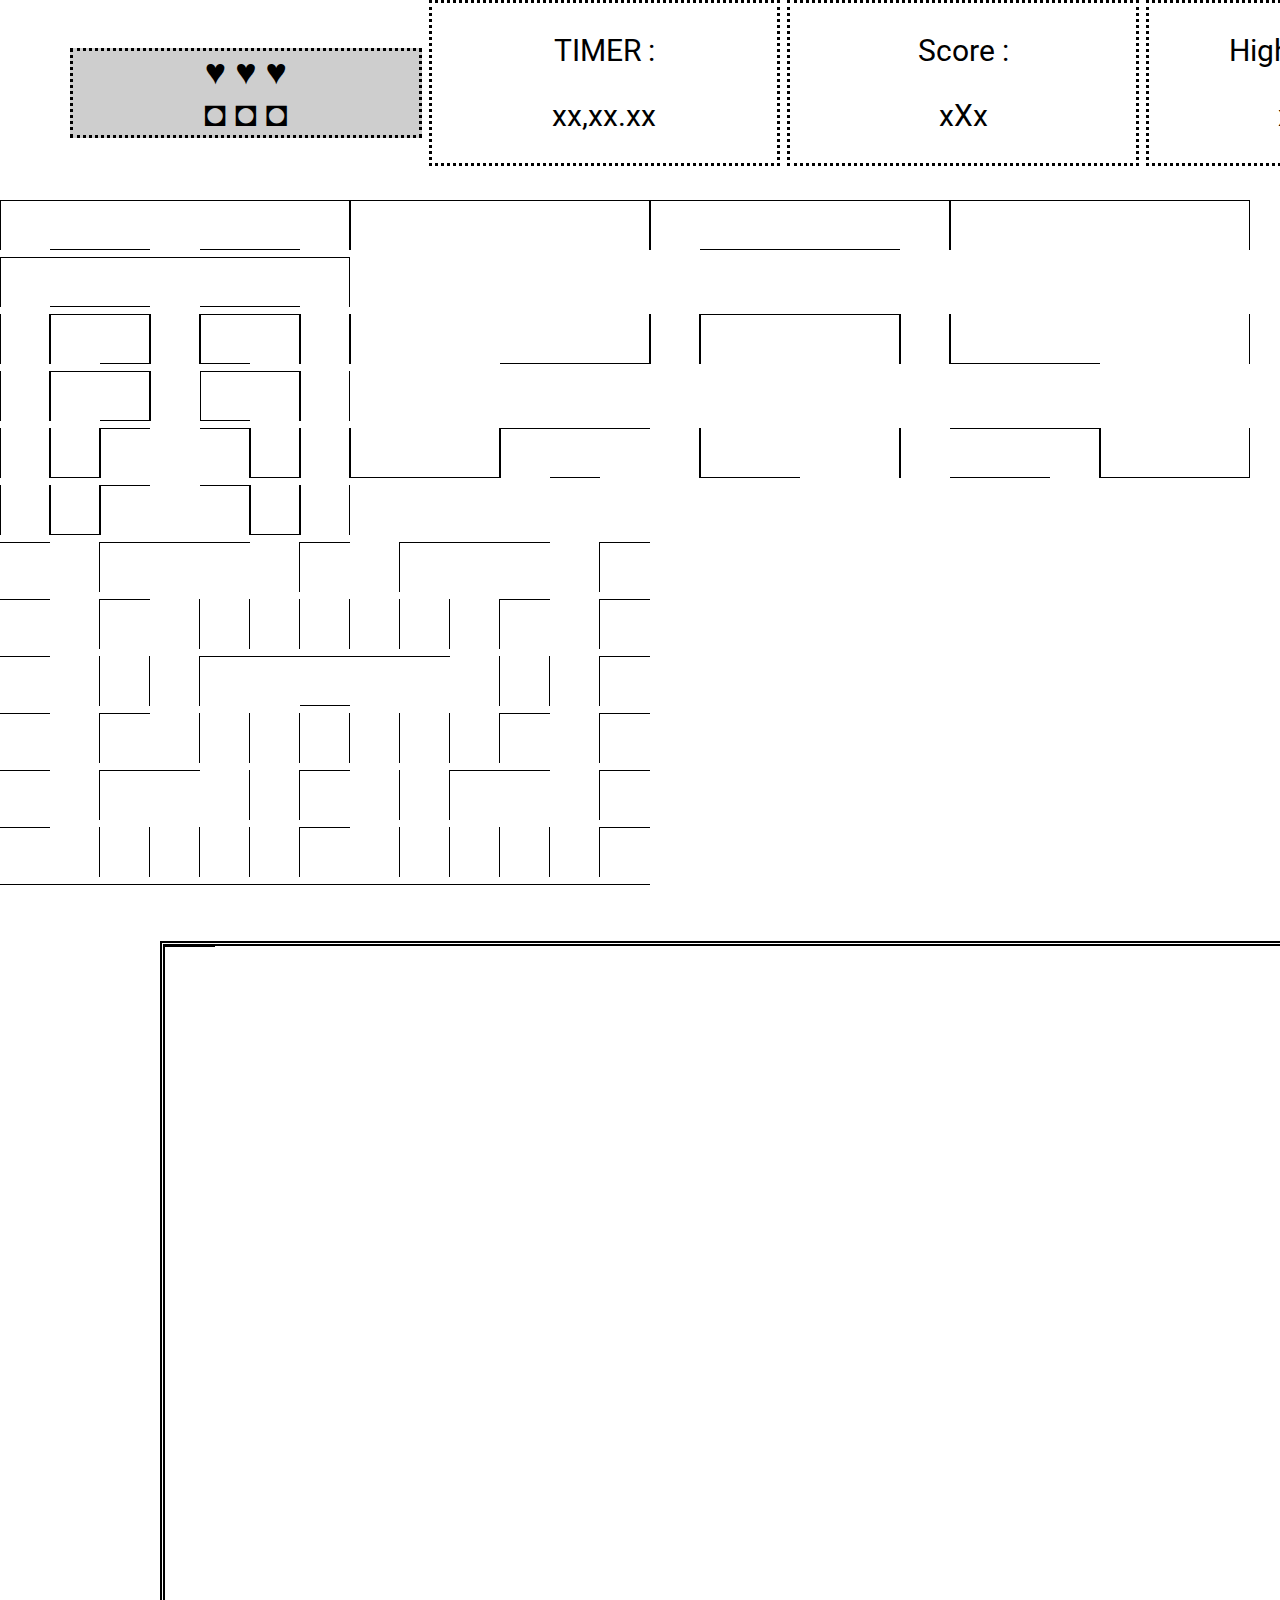
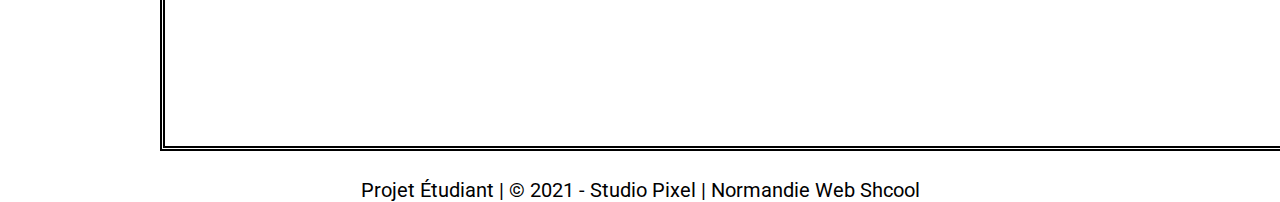
<file: index.html>
<!DOCTYPE html>
<html lang=en>

    <head>
        <title> Pacman : Studio Pixel </title>
        <meta charset="utf-8"/>
        <!-- liens -->
        <link type="text/css" href="style.css" rel="stylesheet" />
        <link rel="preconnect" href="https://fonts.gstatic.com">
        <link href="https://fonts.googleapis.com/css2?family=Roboto&display=swap" rel="stylesheet"> 
    </head>

    <body>

        <!-- Le header sert de HUD au joueur -->
        <header id="HUD">
            <!-- HUD du joueur -->
            <div class="HUDelements" id="PlayerInfos">
                <div id="PlayerLifePoints">
                    <p class="LifePoints" id="Life1"> ♥ </p> 
                    <p class="LifePoints" id="Life2"> ♥ </p> 
                    <p class="LifePoints" id="Life3"> ♥ </p>
                    <!-- <img class="LifePoint" src=""> -->
                </div>
                <div id="PlayerBoostPoints">
                    <p class="BoostPoints" id="Boost1"> ◘ </p> 
                    <p class="BoostPoints" id="Boost2"> ◘ </p> 
                    <p class="BoostPoints" id="Boost3"> ◘ </p>
                    <!-- <img class="BoostPoint" src=""> -->
                </div>
            </div>
            <div class="HUDelements" id="Timer">
                <p> TIMER : </p>
                <p id="TimerChrono"> xx,xx.xx </p>
            </div>
            <div class="HUDelements" id="Score">
                <p> Score : </p>
                <p id="ScorePoints"> xXx </p>
            </div>
            <div class="HUDelements" id="HigherScore">
                <p> Higher Score : </p>
                <p id="HigherScorepoints"> xXXXx</p>
            </div>
            <!-- Bouton menu principal -->
            <div class="HUDelements" id="HomeButton">
                <button id="HomeNav"> ► </button>
                <!-- <img id="HomeNav" src=""> -->
            </div>
        </header>


        <main>

            <!-- images en HTML 

            <div id="TilesMurs">
                <div>
                    <img class="Tiles" id="mur0" title="tile 0 mur" alt="tile 0 mur" src="assets/img/mur0.png">
                </div>
                <div>
                    <img class="Tiles" id="mur1" title="tile 1 mur" alt="tile 1 mur" src="assets/img/mur1.png"> 
                </div>
                <div>
                    <img class="Tiles" id="mur2" title="tile 2 mur" alt="tile 2 mur" src="assets/img/mur2.png">
                </div>
                <div>
                    <img class="Tiles" id="mur3" title="tile 3 mur" alt="tile 3 mur" src="assets/img/mur3.png">
                </div>
                <div>
                    <img class="Tiles" id="mur4" title="tile 4 mur" alt="tile 4 mur" src="assets/img/mur4.png">
                </div>
                <div>
                    <img class="Tiles" id="mur5" title="tile 5 mur" alt="tile 5 mur" src="assets/img/mur5.png">
                </div>
                <div>
                    <img class="Tiles" id="mur6" title="tile 6 mur" alt="tile 6 mur" src="assets/img/mur6.png">
                </div>
                <div>
                    <img class="Tiles" id="mur7" title="tile 7 mur" alt="tile 7 mur" src="assets/img/mur7.png">
                </div>
                <div>
                    <img class="Tiles" id="mur8" title="tile 8 mur" alt="tile 8 mur" src="assets/img/mur8.png">
                </div>
                <div>
                    <img class="Tiles" id="mur9" title="tile 9 mur" alt="tile 9 mur" src="assets/img/mur9.png">
                </div>
                <div>
                    <img class="Tiles" id="mur10" title="tile 10 mur" alt="tile 10 mur" src="assets/img/mur10.png">
                </div>
                <div>
                    <img class="Tiles" id="mur11" title="tile 11 mur" alt="tile 11 mur" src="assets/img/mur11.png">
                </div>
                <div>
                    <img class="Tiles" id="mur12" title="tile 12 mur" alt="tile 12 mur" src="assets/img/mur12.png">
                </div>
                <div>
                    <img class="Tiles" id="mur13" title="tile 13 mur" alt="tile 13 mur" src="assets/img/mur13.png">
                </div>
                <div>
                    <img class="Tiles" id="mur14" title="tile 14 mur" alt="tile 14 mur" src="assets/img/mur14.png">
                </div>
                <div>
                    <img class="Tiles" id="mur15" title="tile 15 mur" alt="tile 15 mur" src="assets/img/mur15.png">
                </div>
            </div>

        FIN images en HTML -->

        <div id='labyrinth'>  </div>

        </main>

        <!-- Canvas du jeu -->
        <div id="CanvasBlock"> 
            <canvas id="myCanvas" width="1600px" height="800px"> </canvas> 
        </div>

            <!---------------->
            <!-- JavaScript -->
            <!---------------->


        <script>

            var myCanvas = document.getElementById("myCanvas");
            var ctx = myCanvas.getContext("2d");

            map = 
            [ 
                [ 9, 5, 5, 1, 5, 5, 3, 9, 1, 1, 1, 1, 3, 9, 5, 5, 5, 5, 3, 9, 1, 1, 1, 1, 3, 9, 5, 5, 1, 5, 5, 3 ],
                [ 10, 9, 7, 10, 13, 3, 10, 8, 0, 0, 4, 4, 6, 10, 9, 1, 1, 3, 10, 12, 4, 4, 0, 0, 2, 10, 9, 7, 8, 13, 3, 10],
                [ 10, 14, 9, 0, 3, 14, 10, 12, 4, 6, 9, 5, 1, 2, 12, 4, 0, 2, 8, 5, 5, 3, 12, 4, 6, 10, 14, 9, 0, 3, 14, 10], 
                [1,2,1,1,1,2,1,2,1,1,1,2,1], 
                [1,2,1,2,2,2,2,2,2,2,1,2,1], 
                [1,2,2,2,1,1,5,1,1,2,2,2,1], 
                [1,2,1,2,2,2,2,2,2,2,1,2,1], 
                [1,2,1,1,2,2,1,2,2,1,1,2,1], 
                [1,2,2,2,2,2,1,2,2,2,2,2,1], 
                [1,1,1,1,1,1,1,1,1,1,1,1,1]
            ]

            var mur1 = new Image();
            mur1.onload = function() 
            {
                ctx.drawImage(mur1, 0, 0, 50, 50);
            };
            mur1.src = "assets/img/mur1.png";

            var labyrinth = document.getElementById('labyrinth');
	
            function drawWorld()
            {
                labyrinth.innerHTML = '';
                for(var raw = 0; raw < map.length ; raw++) 
                {
                    for(var column = 0; column < map[raw].length ; column++) 
                    {		
                        if (map[raw][column] === 0) 
                        {
                            labyrinth.innerHTML += "<div class='mur0'></div>";
                        }
                        else if (map[raw][column] === 1) 
                        {
                            labyrinth.innerHTML += "<div class='mur1'></div>";
                        }
                        else if (map[raw][column] === 2) 
                        {
                            labyrinth.innerHTML += "<div class='mur2'></div>";
                        }
                        else if (map[raw][column] === 3) 
                        {
                            labyrinth.innerHTML += "<div class='mur3'></div>";
                        }
                        else if (map[raw][column] === 4) 
                        {
                            labyrinth.innerHTML += "<div class='mur4'></div>";
                        }
                        else if (map[raw][column] === 5) 
                        {
                            labyrinth.innerHTML += "<div class='mur5'></div>";
                        }
                        else if (map[raw][column] === 6) 
                        {
                            labyrinth.innerHTML += "<div class='mur6'></div>";
                        }
                        else if (map[raw][column] === 7) 
                        {
                            labyrinth.innerHTML += "<div class='mur7'></div>";
                        }
                        else if (map[raw][column] === 8) 
                        {
                            labyrinth.innerHTML += "<div class='mur8'></div>";
                        }
                        else if (map[raw][column] === 9) 
                        {
                            labyrinth.innerHTML += "<div class='mur9'></div>";
                        }
                        else if (map[raw][column] === 10) 
                        {
                            labyrinth.innerHTML += "<div class='mur10'></div>";
                        }
                        else if (map[raw][column] === 11) 
                        {
                            labyrinth.innerHTML += "<div class='mur11'></div>";
                        }
                        else if (map[raw][column] === 12) 
                        {
                            labyrinth.innerHTML += "<div class='mur12'></div>";
                        }
                        else if (map[raw][column] === 13) 
                        {
                            labyrinth.innerHTML += "<div class='mur13'></div>";
                        }
                        else if (map[raw][column] === 14) 
                        {
                            labyrinth.innerHTML += "<div class='mur14'></div>";
                        }
                        else if (map[raw][column] === 15) 
                        {
                            labyrinth.innerHTML += "<div class='mur15'></div>";
                        }
                    }

                    labyrinth.innerHTML += "<br>";
                }
            }

	        drawWorld();
        
            // si l'index du tableau contient le chiffre || nombre X 
            // alors murX apparait

        </script>

        <script>



        </script>

        <!-- <script>    

            //déclaration du canvas
            var myCanvas = document.getElementById("myCanvas"); // récupération du canvas
            var ctx = myCanvas.getContext("2D"); // création d'un contexte 2D pour modifier le canvas

            var mur1 = new Image() // création de l'objet mur1
            mur1.src = "assets/img/mur1.png"; // chemin d'accès à la source
            
            myCanvas.drawImage(ctx, 0, 0) // affichage de l'image

        </script> -->

        <footer>
            <p> Projet Étudiant | © 2021 - Studio Pixel | Normandie Web Shcool </p>
        </footer>

    </body>
    
</html>
</file>
<file: style.css>
/*---------*\
                    /*  INDEX  *\
                    /*---------*\
/* 
                1. GENERAL = l. xxx
                2. HUD = l. xxx
                3. Tiles & Sprites = l. xxx
                4. Canvas = l. xxx
 */

/* ---------------------*//* ---------------------*/
/* ---------------------*//* ---------------------*/

    /****************/
    /** 1. GENERAL **/
    /****************/

html, body
{
    margin: 0px;
    padding: 0px;
    border-width: 0px;
    width: 100%;
    height: 100%;

    font-family: 'Roboto', sans-serif;
    font-size: 30px;
}
img
{
  
}
#TilesMurs
{
    text-align: center;
}
img.Tiles
{
}
header
{
    height: 200px;
    width: 1920px;
}
footer
{
    text-align: center;
    font-size: 20px;
}
div>.mur0, div>.mur1, div>.mur2, div>.mur3, div>.mur4, div>.mur5, div>.mur6, div>.mur7,
div>.mur8, div>.mur9, div>.mur10, div>.mur11, div>.mur12, div>.mur13, div>.mur14, div>.mur15
{
    height: 50px;
}
header>div
{
    height: none;
}

/* ---------------------*/
/* ---------------------*/

/**************/ 
/*** 2. HUD ***/
/**************/ 

/* Le header est le container pour le HUD */
/* HUD et HUDelements */
#HUD 
{
    height: 200px;
    text-align: center;
}
.HUDelements
{
    width: 18%;
    display: inline-block;
    border-style: dotted;
}
.HUDelements#HomeButton
{
    border-style: none;
    font-size: 100px;
}

/* Chaque element du HUD */

/* Vies et Boosts */
#PlayerInfos
{
    background-color: rgb(206, 206, 206);
    font-size: 120%;
}
.LifePoints
{
    display: inline
}
.BoostPoints
{
    display: inline
}

/* Bouton du Menu Principal */
#HomeNav
{
    font-size: 100%;
    border: none;
}

/* ---------------------*/
/* ---------------------*/

/************************/ 
/** 3. Tiles & Sprites **/
/************************/ 

/* --  MURS -- */
.mur0
{
    width: 50px;
    height: 50px;
    background-image: url('assets/img/mur0.png');
    display: inline-block;
}
.mur1
{
    width: 50px;
    height: 50px;
    background-image: url('assets/img/mur1.png');
    display: inline-block;
}
.mur2
{
    width: 50px;
    height: 50px;
    background-image: url('assets/img/mur2.png');
    display: inline-block;
}
.mur3
{
    width: 50px;
    height: 50px;
    background-image: url('assets/img/mur3.png');
    display: inline-block;
}
.mur4
{
    width: 50px;
    height: 50px;
    background-image: url('assets/img/mur4.png');
    display: inline-block;
}
.mur5
{
    width: 50px;
    height: 50px;
    background-image: url('assets/img/mur5.png');
    display: inline-block;
}
.mur6
{
    width: 50px;
    height: 50px;
    background-image: url('assets/img/mur6.png');
    display: inline-block;
}
.mur7
{
    width: 50px;
    height: 50px;
    background-image: url('assets/img/mur7.png');
    display: inline-block;
}
.mur8
{
    width: 50px;
    height: 50px;
    background-image: url('assets/img/mur8.png');
    display: inline-block;
}
.mur9
{
    width: 50px;
    height: 50px;
    background-image: url('assets/img/mur9.png');
    display: inline-block;
}
.mur10
{
    width: 50px;
    height: 50px;
    background-image: url('assets/img/mur10.png');
    display: inline-block;
}
.mur11
{
    width: 50px;
    height: 50px;
    background-image: url('assets/img/mur11.png');
    display: inline-block;
}
.mur12
{
    width: 50px;
    height: 50px;
    background-image: url('assets/img/mur12.png');
    display: inline-block;
}
.mur13
{
    width: 50px;
    height: 50px;
    background-image: url('assets/img/mur13.png');
    display: inline-block;
}
.mur14
{
    width: 50px;
    height: 50px;
    background-image: url('assets/img/mur14.png');
    display: inline-block;
}
.mur15
{
    width: 50px;
    height: 50px;
    background-image: url('assets/img/mur15.png');
    display: inline-block;
}
/* --  FANTOMES -- */


/* --  PACMAN -- */
.pacman
{
    width: 50px;
    height: 50px;
    background-image: url('https://upload.wikimedia.org/wikipedia/commons/thumb/4/49/Pacman.svg/220px-Pacman.svg.png');
    display: inline-block;
}

/* --  PIECES -- */


/* --  BONUS -- */

/* ---------------------*/
/* ---------------------*/

/****************/ 
/** 4. Canvas **/
/***************/ 

#myCanvas /* canvas du jeu */
{
    width: 1600px; height: 800px; /* dimensions du canvas */
    margin-left: 160px; margin-right: 160px; /* margin du canvas */
    background-color: rgb(255, 255, 255); /* couleur de fond du canvas */
    border: 5px double black; /* cbordure du canvas */

}
div#myCanvas /* canvas du jeu */
{

}
</file>
